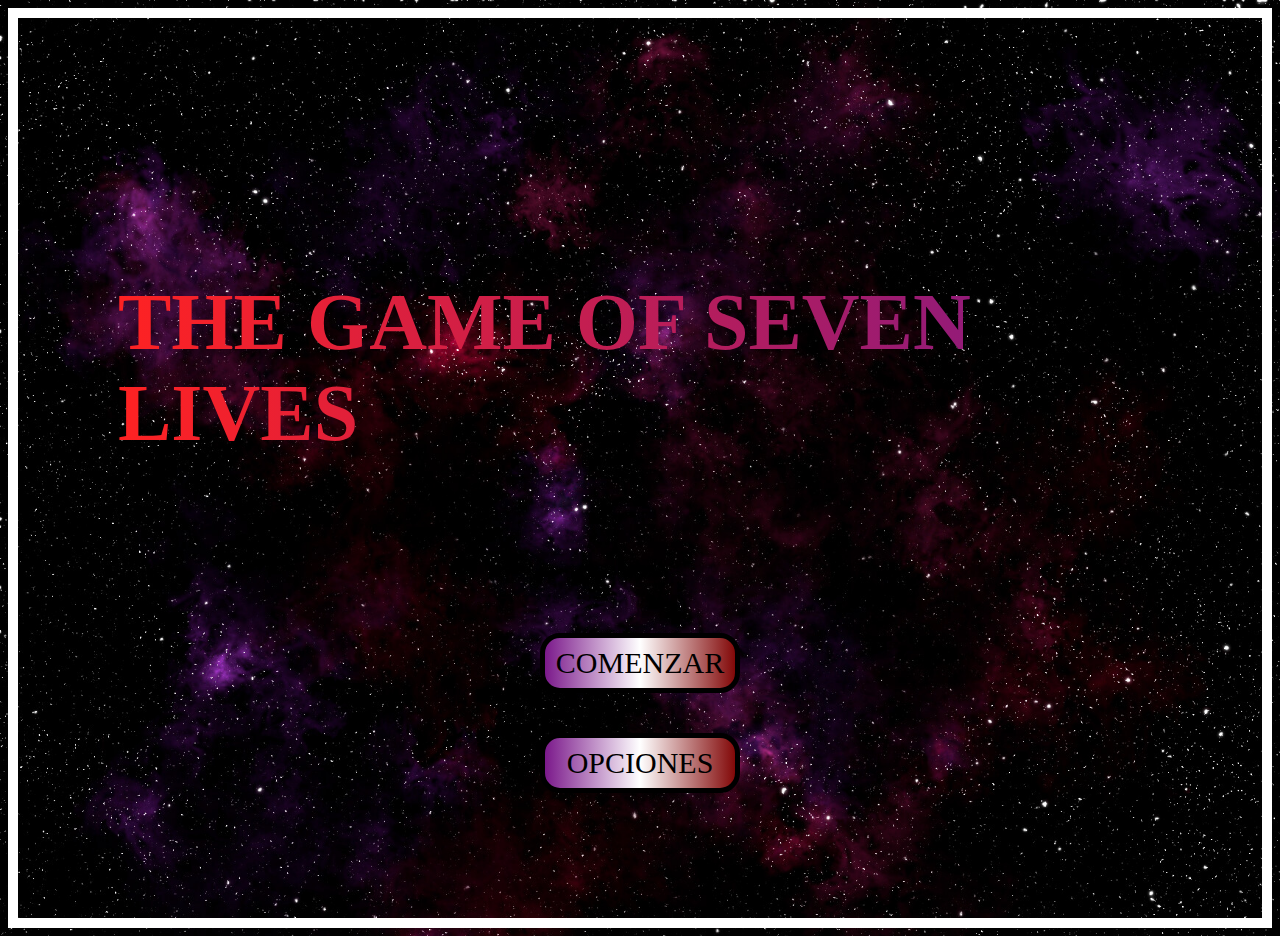
<file: index.html>
<!DOCTYPE html>

<html lang="es">
    <head>
        <meta charset="UTF-8">
        <meta name="Ahocardo" content="width=device-width, initial-scale=1.0">
        <title>Ahocardo</title>
        <link rel = "stylesheet" href="pagina1.css">

    </head>

        <body>

            <div class = "contenedor">
                <div class = "titulo">
                    <h1 class = "degradado">THE GAME OF SEVEN LIVES</h1>
                </div>

                <div class = "comenzar">
                    <div class = "comenzar_1">COMENZAR</div>
                </div>

                <div class = "ocpiones">
                    <div class = "opciones_1">OPCIONES</div>
                </div>
            </div>
        </body>


</html>
</file>
<file: pagina1.css>
body {
    
    background-image: url('./milena-murara-galaxia3.jpg');
    background-size: cover;
    background-repeat: no-repeat;
}

.contenedor {
    display: flex;
    flex-direction: column;
    justify-content: center;
    align-items: center;
    border: white solid 10px;
    height: 100vh;
} 

.degradado {
    background: linear-gradient(to right, #ff2222, #7B198B);
    -webkit-background-clip: text;
    -webkit-text-fill-color: transparent;
}

.titulo {
    display: inline-block;
    margin: 100px;
    font-size: 40px;
}

.comenzar_1 {
    display: inline-block;
    color:black;
    box-sizing: border-box;
    font-size: 30px;
    border: black solid 5px;
    border-radius: 20px;
    text-align: center;
    padding: 8px;
    background: linear-gradient(to right, #7B198B, #ffffff, #820808);
    margin: 20px;
    width: 200px;
}

.comenzar_1:hover {
    font-size: 40px;
    border-radius: 20px;
    text-align: center;
    color:#ffffff;
    padding: 8px;
    background: black;
    width: 25px;
    width: 250px;
    box-sizing: border-box;
    transition: 1.3s;
    border: white solid 2px;
}

.opciones_1 {
    display: inline-block;
    color:black;
    box-sizing: border-box;
    font-size: 30px;
    border: black solid 5px;
    border-radius: 20px;
    text-align: center;
    padding: 8px;
    background: linear-gradient(to right, #7B198B, #ffffff, #820808);
    margin: 20px;
    width: 200px;
    transition: 2s;
}

.opciones_1:hover {
    font-size: 40px;
    border-radius: 20px;
    text-align: center;
    padding: 8px;
    background: linear-gradient(to right, #7B198B,#ffffff,#820808);
    width: 25px;
    width: 250px;
    box-sizing: border-box;
}

.contenedor-1 {
    display: grid;
    grid-template-columns: 600px 1fr;
    grid-template-rows: 600px 1fr 300px;
    gap: 20px;
    height: 100vh;
}

.barra_de_opciones {
    background-color: aqua;
    box-sizing: border-box;
    margin: 30px;
}

.dibujo {
    background-color: yellow;
    margin: 30px;
}

.palabra_guion {
    background-color: #ffffff;
    grid-column: 1/span 2;
}
</file>
